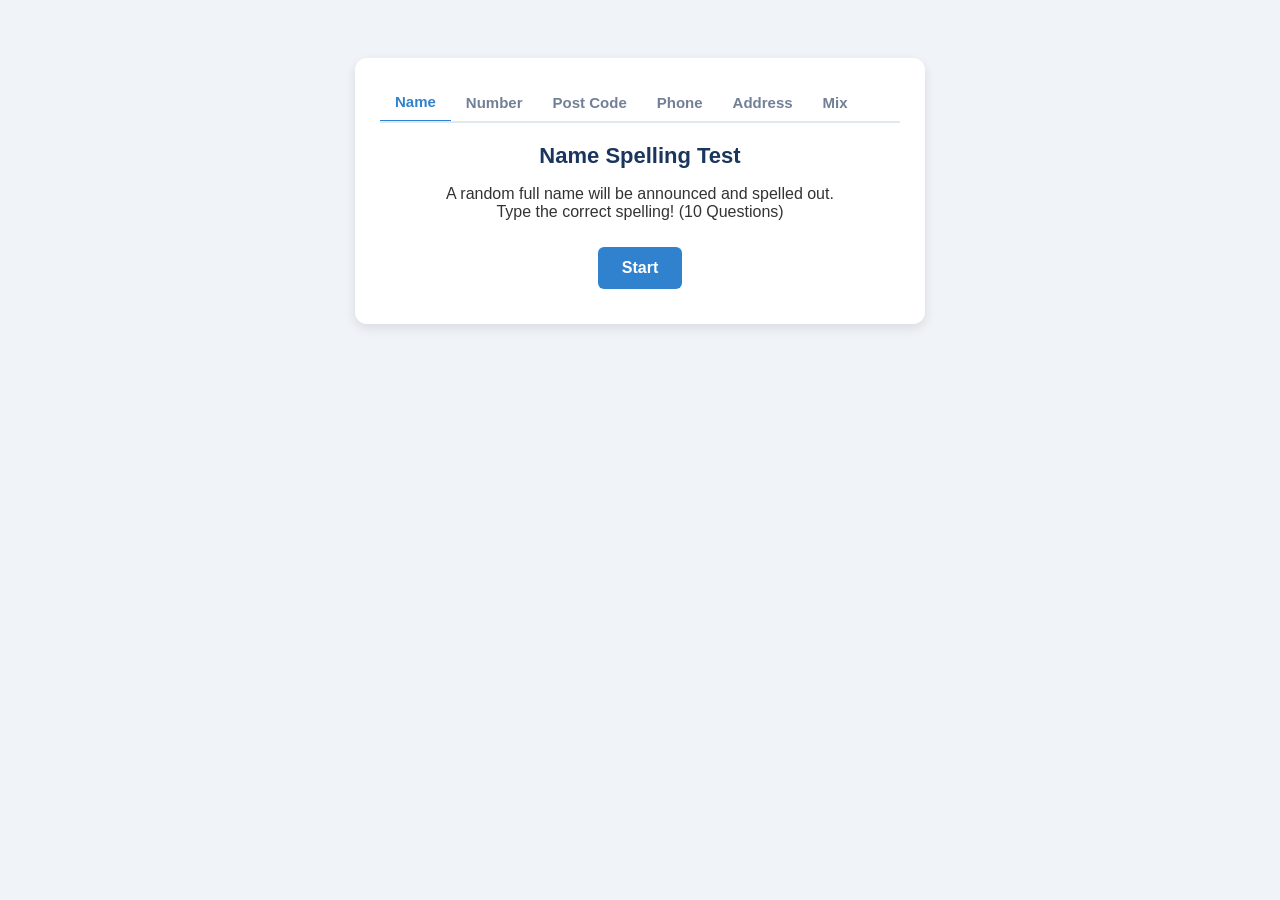
<file: index.html>
<!DOCTYPE html>
<html lang="en">
<head>
<meta charset="UTF-8">
<meta name="viewport" content="width=device-width, initial-scale=1.0">
<title>IELTS Listening Practice</title>
<link rel="stylesheet" href="style.css">
</head>
<body>

<div class="container">
    <!-- Tabs -->
    <div class="tabs">
        <button class="tab-btn active" onclick="switchTab('name')" id="tab-name">Name</button>
        <button class="tab-btn" onclick="switchTab('number')" id="tab-number">Number</button>
        <button class="tab-btn" onclick="switchTab('postcode')" id="tab-postcode">Post Code</button>
        <button class="tab-btn" onclick="switchTab('phone')" id="tab-phone">Phone</button>
        <button class="tab-btn" onclick="switchTab('address')" id="tab-address">Address</button>
        <button class="tab-btn" onclick="switchTab('mix')" id="tab-mix">Mix</button>
    </div>

    <h1 id="mode-title">Name Spelling Test</h1>
    
    <!-- Start Screen -->
    <div id="start-screen">
        <p id="mode-desc">A random full name will be announced and spelled out.<br>Type the correct spelling! (10 Questions)</p>
        <button class="action-btn" onclick="startGame()">Start</button>
    </div>

    <!-- Play Screen -->
    <div id="play-screen" class="hidden">
        <div class="progress" id="progress-text">Question 1 / 10</div>
        
        <div class="audio-control-area">
            <button class="action-btn" style="margin: 0;" onclick="playAudio()">🔊 Listen Again</button>
            <div class="speed-box">
                <label for="speed-range">Speed: <span id="speed-val">1.0</span>x</label>
                <input type="range" id="speed-range" min="0.5" max="2.0" step="0.1" value="1.0" oninput="document.getElementById('speed-val').innerText = this.value">
            </div>
        </div>

        <input type="text" id="answer-input" onkeypress="handleEnter(event)">
        <div class="note" id="mode-note">* Include a space between first and last name</div>
        <br>
        <button class="action-btn" id="submit-btn" onclick="checkAnswer()">Check Answer</button>
        <button class="action-btn hidden" id="next-btn" onclick="nextQuestion()">Next Question</button>
        <div id="feedback-text" class="feedback"></div>
    </div>

    <!-- Result Screen -->
    <div id="result-screen" class="hidden">
        <h2>Results</h2>
        <p id="score-text" style="font-size: 24px; font-weight: bold;"></p>
        <button class="action-btn" onclick="startGame()">Play Again</button>
    </div>
</div>

<script src="data.js"></script>
<script src="app.js"></script>

</body>
</html>
</file>
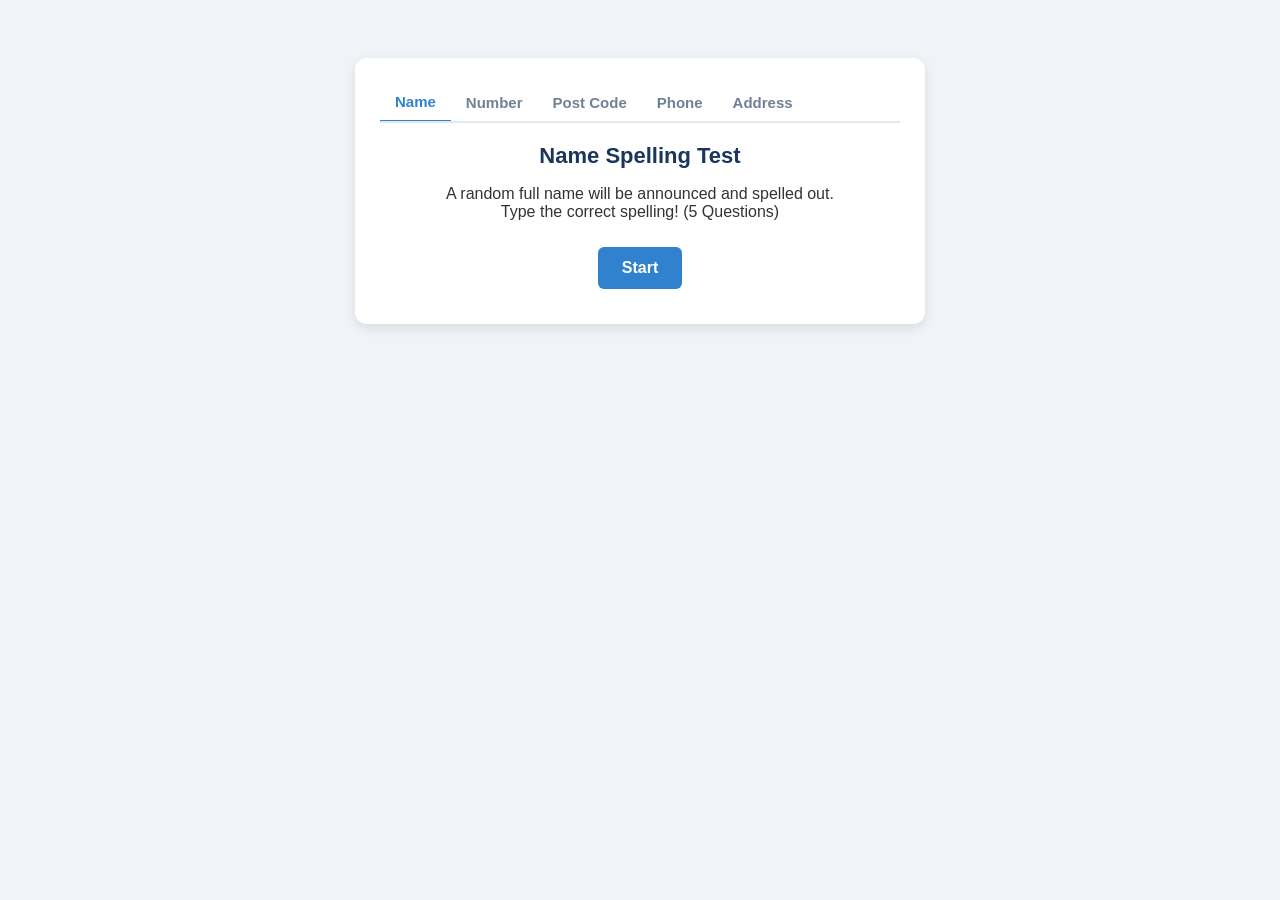
<file: my-ielts-app/index.html>
<!DOCTYPE html>
<html lang="en">
<head>
<meta charset="UTF-8">
<meta name="viewport" content="width=device-width, initial-scale=1.0">
<title>IELTS Listening Practice</title>
<style>
    body { font-family: 'Segoe UI', Tahoma, Geneva, Verdana, sans-serif; background-color: #f0f4f8; color: #333; text-align: center; padding: 20px; }
    .container { max-width: 520px; margin: 30px auto; background: white; padding: 25px; border-radius: 12px; box-shadow: 0 4px 12px rgba(0,0,0,0.1); }
    
    /* Tabs Styling (Scrollable for mobile) */
    .tabs { display: flex; overflow-x: auto; justify-content: flex-start; margin-bottom: 20px; border-bottom: 2px solid #e2e8f0; white-space: nowrap; -webkit-overflow-scrolling: touch; }
    .tab-btn { background: none; border: none; padding: 10px 15px; font-size: 15px; font-weight: bold; color: #718096; cursor: pointer; transition: 0.3s; flex-shrink: 0; }
    .tab-btn:hover { color: #3182ce; }
    .tab-btn.active { color: #3182ce; border-bottom: 3px solid #3182ce; margin-bottom: -2px; }

    h1 { font-size: 22px; margin-bottom: 10px; color: #1a365d; }
    button.action-btn { padding: 12px 24px; font-size: 16px; font-weight: bold; cursor: pointer; background: #3182ce; color: white; border: none; border-radius: 6px; margin: 10px 5px; transition: 0.2s; }
    button.action-btn:hover { background: #2b6cb0; }
    
    /* Speed Control Styling */
    .audio-control-area { display: flex; justify-content: center; align-items: center; gap: 10px; margin: 15px 0; flex-wrap: wrap; }
    .speed-select { padding: 10px; font-size: 15px; border: 2px solid #e2e8f0; border-radius: 6px; background: white; color: #333; cursor: pointer; }
    .speed-select:focus { outline: none; border-color: #3182ce; }

    input[type="text"] { padding: 12px; font-size: 18px; width: 85%; margin: 15px 0; border: 2px solid #e2e8f0; border-radius: 6px; text-align: center; }
    input[type="text"]:focus { outline: none; border-color: #3182ce; }
    .hidden { display: none; }
    .feedback { font-size: 18px; font-weight: bold; margin: 15px 0; min-height: 27px; }
    .correct { color: #38a169; }
    .incorrect { color: #e53e3e; }
    .progress { font-size: 14px; color: #718096; margin-bottom: 15px; }
    .note { font-size: 12px; color: #718096; margin-top: 5px; min-height: 18px;}
</style>
</head>
<body>

<div class="container">
    <!-- Tabs -->
    <div class="tabs">
        <button class="tab-btn active" onclick="switchTab('name')" id="tab-name">Name</button>
        <button class="tab-btn" onclick="switchTab('number')" id="tab-number">Number</button>
        <button class="tab-btn" onclick="switchTab('postcode')" id="tab-postcode">Post Code</button>
        <button class="tab-btn" onclick="switchTab('phone')" id="tab-phone">Phone</button>
        <button class="tab-btn" onclick="switchTab('address')" id="tab-address">Address</button>
    </div>

    <h1 id="mode-title">Name Spelling Test</h1>
    
    <!-- Start Screen -->
    <div id="start-screen">
        <p id="mode-desc">A random full name will be announced and spelled out.<br>Type the correct spelling! (5 Questions)</p>
        <button class="action-btn" onclick="startGame()">Start</button>
    </div>

    <!-- Play Screen -->
    <div id="play-screen" class="hidden">
        <div class="progress" id="progress-text">Question 1 / 5</div>
        
        <!-- 音声＆スピード調整エリア -->
        <div class="audio-control-area">
            <button class="action-btn" style="margin: 0;" onclick="playAudio()">🔊 Listen Again</button>
            <select id="speed-select" class="speed-select">
                <option value="0.75">0.75x (Slow)</option>
                <option value="1.0" selected>1.0x (Normal)</option>
                <option value="1.25">1.25x (Fast)</option>
                <option value="1.5">1.5x (Very Fast)</option>
            </select>
        </div>

        <input type="text" id="answer-input" onkeypress="handleEnter(event)">
        <div class="note" id="mode-note">* Include a space between first and last name</div>
        <br>
        <button class="action-btn" id="submit-btn" onclick="checkAnswer()">Check Answer</button>
        <button class="action-btn hidden" id="next-btn" onclick="nextQuestion()">Next Question</button>
        <div id="feedback-text" class="feedback"></div>
    </div>

    <!-- Result Screen -->
    <div id="result-screen" class="hidden">
        <h2>Results</h2>
        <p id="score-text" style="font-size: 24px; font-weight: bold;"></p>
        <button class="action-btn" onclick="startGame()">Play Again</button>
    </div>
</div>

<!-- 外部データファイルを読み込み -->
<script src="data.js"></script>

<script>
    // --- Application Modes ---
    const modes = {
        name: {
            title: "Name Spelling Test",
            desc: "A random full name will be announced and spelled out.<br>Type the correct spelling! (5 Questions)",
            placeholder: "First Last",
            note: "* Include a space between first and last name",
            generate: () => {
                let f = firstNames[Math.floor(Math.random() * firstNames.length)];
                let l = lastNames[Math.floor(Math.random() * lastNames.length)];
                return { display: `${f} ${l}`, answer: `${f} ${l}`.toLowerCase() };
            },
            getAudioText: (q) => {
                const parts = q.display.split(' ');
                const spelledFirst = parts[0].toUpperCase().split('').join(', ');
                const spelledLast = parts[1].toUpperCase().split('').join(', ');
                return `, , , , ${q.display}. , , , ${spelledFirst}, , , , ${spelledLast}`;
            },
            normalizeInput: (input) => input.replace(/\s+/g, ' ').toLowerCase()
        },
        number: {
            title: "Number Dictation",
            desc: "A random number (10 - 999,999) will be announced.<br>Type the exact number! (5 Questions)",
            placeholder: "e.g. 12345",
            note: "* Commas are optional (1234 or 1,234)",
            generate: () => {
                const num = Math.floor(Math.random() * 999990) + 10;
                return { display: num.toString(), answer: num.toString() };
            },
            getAudioText: (q) => `, , , , ${q.display}`,
            normalizeInput: (input) => input.replace(/[,\s]+/g, '')
        },
        postcode: {
            title: "Post Code Dictation",
            desc: "A UK Post Code will be announced.<br>Type the correct post code! (5 Questions)",
            placeholder: "e.g. SW1A 1AA",
            note: "* Include the space in the middle",
            generate: () => {
                let pc = postcodes[Math.floor(Math.random() * postcodes.length)];
                return { display: pc, answer: pc.toLowerCase() };
            },
            getAudioText: (q) => `, , , , ${q.display}`,
            normalizeInput: (input) => input.replace(/\s+/g, ' ').toLowerCase()
        },
        phone: {
            title: "Phone Number Dictation",
            desc: "A UK phone number will be announced.<br>Type the correct number! (5 Questions)",
            placeholder: "e.g. 07700 900077",
            note: "* Spaces in numbers are optional",
            generate: () => {
                let ph = phoneNumbers[Math.floor(Math.random() * phoneNumbers.length)];
                return { display: ph, answer: ph };
            },
            getAudioText: (q) => `, , , , ${q.display}`,
            normalizeInput: (input) => input.replace(/[\s]+/g, '')
        },
        address: {
            title: "Address & Street Name Dictation",
            desc: "A street address will be announced and the street name spelled out.<br>Type the full address! (5 Questions)",
            placeholder: "e.g. 15 Sparrow Lane",
            note: "* e.g. Number followed by street name",
            generate: () => {
                let addr = addresses[Math.floor(Math.random() * addresses.length)];
                let full = `${addr.num} ${addr.street}`;
                return { display: full, answer: full.toLowerCase() };
            },
            getAudioText: (q) => {
                const parts = q.display.split(' ');
                const streetWords = parts.slice(1).join(' ');
                const spelledStreet = streetWords.toUpperCase().split('').join(', ');
                return `, , , , ${q.display}. , , , ${spelledStreet}`;
            },
            normalizeInput: (input) => input.replace(/\s+/g, ' ').toLowerCase()
        }
    };

    // --- State ---
    const totalQuestions = 5;
    let currentMode = 'name';
    let questions = [];
    let currentQuestionIndex = 0;
    let score = 0;
    let currentQObj = null;

    // --- Functions ---
    function switchTab(mode) {
        currentMode = mode;
        
        document.querySelectorAll('.tab-btn').forEach(btn => btn.classList.remove('active'));
        document.getElementById(`tab-${mode}`).classList.add('active');
        
        const m = modes[mode];
        document.getElementById("mode-title").innerText = m.title;
        document.getElementById("mode-desc").innerHTML = m.desc;
        document.getElementById("answer-input").placeholder = m.placeholder;
        document.getElementById("mode-note").innerText = m.note;
        
        document.getElementById("start-screen").classList.remove("hidden");
        document.getElementById("play-screen").classList.add("hidden");
        document.getElementById("result-screen").classList.add("hidden");
    }

    function startGame() {
        score = 0;
        currentQuestionIndex = 0;
        questions = [];
        
        for(let i = 0; i < totalQuestions; i++) {
            questions.push(modes[currentMode].generate());
        }
        
        document.getElementById("start-screen").classList.add("hidden");
        document.getElementById("result-screen").classList.add("hidden");
        document.getElementById("play-screen").classList.remove("hidden");
        
        loadQuestion();
    }

    function loadQuestion() {
        currentQObj = questions[currentQuestionIndex];
        document.getElementById("progress-text").innerText = `Question ${currentQuestionIndex + 1} / ${totalQuestions}`;
        
        const inputEl = document.getElementById("answer-input");
        inputEl.value = "";
        inputEl.disabled = false;
        inputEl.style.textTransform = (currentMode === 'name' || currentMode === 'address') ? "capitalize" : "none";
        
        document.getElementById("feedback-text").innerText = "";
        document.getElementById("submit-btn").classList.remove("hidden");
        document.getElementById("next-btn").classList.add("hidden");
        inputEl.focus();
        
        setTimeout(playAudio, 500);
    }

    function playAudio() {
        if ('speechSynthesis' in window) {
            window.speechSynthesis.cancel(); 
            
            const textToSpeak = modes[currentMode].getAudioText(currentQObj);
            
            const utterance = new SpeechSynthesisUtterance(textToSpeak);
            utterance.lang = 'en-GB'; 
            
            // ★ プルダウンで選択されたスピード（数値）をここに反映させる
            const selectedSpeed = document.getElementById("speed-select").value;
            utterance.rate = parseFloat(selectedSpeed); 
            
            window.speechSynthesis.speak(utterance);
        } else {
            alert("Your browser does not support text-to-speech.");
        }
    }

    function handleEnter(event) {
        (event.key === "Enter") && (!document.getElementById("submit-btn").classList.contains("hidden") ? checkAnswer() : nextQuestion());
    }

    function checkAnswer() {
        let input = document.getElementById("answer-input").value.trim();
        if (input === "") return; 

        const normalizedInput = modes[currentMode].normalizeInput(input);
        const correctAnswer = currentQObj.answer;
        
        const feedback = document.getElementById("feedback-text");

        document.getElementById("answer-input").disabled = true;
        document.getElementById("submit-btn").classList.add("hidden");
        document.getElementById("next-btn").classList.remove("hidden");

        if (normalizedInput === correctAnswer) {
            feedback.innerText = "⭕ Correct!";
            feedback.className = "feedback correct";
            score++;
        } else {
            feedback.innerText = `❌ Incorrect! The answer is ${currentQObj.display}`;
            feedback.className = "feedback incorrect";
        }
    }

    function nextQuestion() {
        currentQuestionIndex++;
        if (currentQuestionIndex < totalQuestions) {
            loadQuestion();
        } else {
            showResult();
        }
    }

    function showResult() {
        document.getElementById("play-screen").classList.add("hidden");
        document.getElementById("result-screen").classList.remove("hidden");
        document.getElementById("score-text").innerText = `${score} / ${totalQuestions}`;
    }
    
    switchTab('name');
</script>
</body>
</html>
</file>
<file: style.css>
body {
    font-family: 'Segoe UI', Tahoma, Geneva, Verdana, sans-serif;
    background-color: #f0f4f8;
    color: #333;
    text-align: center;
    padding: 20px;
}

.container {
    max-width: 520px;
    margin: 30px auto;
    background: white;
    padding: 25px;
    border-radius: 12px;
    box-shadow: 0 4px 12px rgba(0,0,0,0.1);
}

/* Tabs Styling (Scrollable for mobile) */
.tabs {
    display: flex;
    overflow-x: auto;
    justify-content: flex-start;
    margin-bottom: 20px;
    border-bottom: 2px solid #e2e8f0;
    white-space: nowrap;
    -webkit-overflow-scrolling: touch;
}

.tab-btn {
    background: none;
    border: none;
    padding: 10px 15px;
    font-size: 15px;
    font-weight: bold;
    color: #718096;
    cursor: pointer;
    transition: 0.3s;
    flex-shrink: 0;
}

.tab-btn:hover {
    color: #3182ce;
}

.tab-btn.active {
    color: #3182ce;
    border-bottom: 3px solid #3182ce;
    margin-bottom: -2px;
}

h1 {
    font-size: 22px;
    margin-bottom: 10px;
    color: #1a365d;
}

button.action-btn {
    padding: 12px 24px;
    font-size: 16px;
    font-weight: bold;
    cursor: pointer;
    background: #3182ce;
    color: white;
    border: none;
    border-radius: 6px;
    margin: 10px 5px;
    transition: 0.2s;
}

button.action-btn:hover {
    background: #2b6cb0;
}

/* Speed Control Styling */
.audio-control-area {
    display: flex;
    justify-content: center;
    align-items: center;
    gap: 10px;
    margin: 15px 0;
    flex-wrap: wrap;
}

.speed-select {
    padding: 10px;
    font-size: 15px;
    border: 2px solid #e2e8f0;
    border-radius: 6px;
    background: white;
    color: #333;
    cursor: pointer;
}

.speed-select:focus {
    outline: none;
    border-color: #3182ce;
}

input[type="text"] {
    padding: 12px;
    font-size: 18px;
    width: 85%;
    margin: 15px 0;
    border: 2px solid #e2e8f0;
    border-radius: 6px;
    text-align: center;
}

input[type="text"]:focus {
    outline: none;
    border-color: #3182ce;
}

.hidden {
    display: none;
}

.feedback {
    font-size: 18px;
    font-weight: bold;
    margin: 15px 0;
    min-height: 27px;
}

.correct {
    color: #38a169;
}

.incorrect {
    color: #e53e3e;
}

.progress {
    font-size: 14px;
    color: #718096;
    margin-bottom: 15px;
}

.note {
    font-size: 12px;
    color: #718096;
    margin-top: 5px;
    min-height: 18px;
}
</file>
